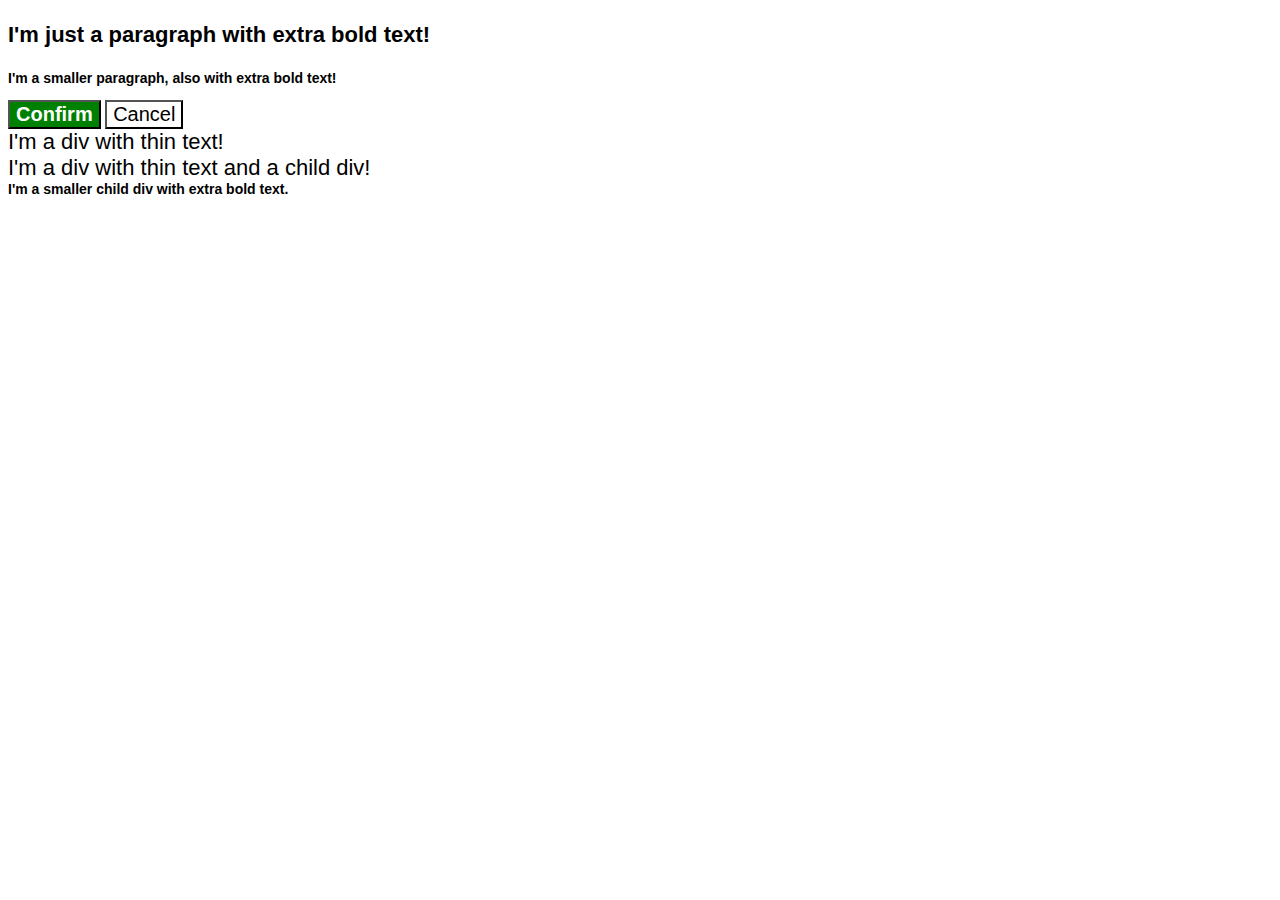
<file: cascade-fix/index.html>
<!DOCTYPE html>
<html lang="en">
<head>
    <meta charset="UTF-8">
    <meta http-equiv="X-UA-Compatible" content="IE=edge">
    <meta name="viewport" content="width=device-width, initial-scale=1.0">
    <title>The Odin Project: Cascade Fix</title>
    <link rel="stylesheet" href="style.css">
</head>
<body>
    <p class="para">I'm just a paragraph with extra bold text!</p>
    <p class="para small-para">I'm a smaller paragraph, also with extra bold text!</p>

    <button id="confirm-button" class="button confirm">Confirm</button>
    <button id="cancel-button" class="button cancel">Cancel</button>

    <div class="text">I'm a div with thin text!</div>
    <div class="text">I'm a div with thin text and a child div!
      <div class="text child">I'm a smaller child div with extra bold text.</div>
    </div>
</body>
</html>
</file>
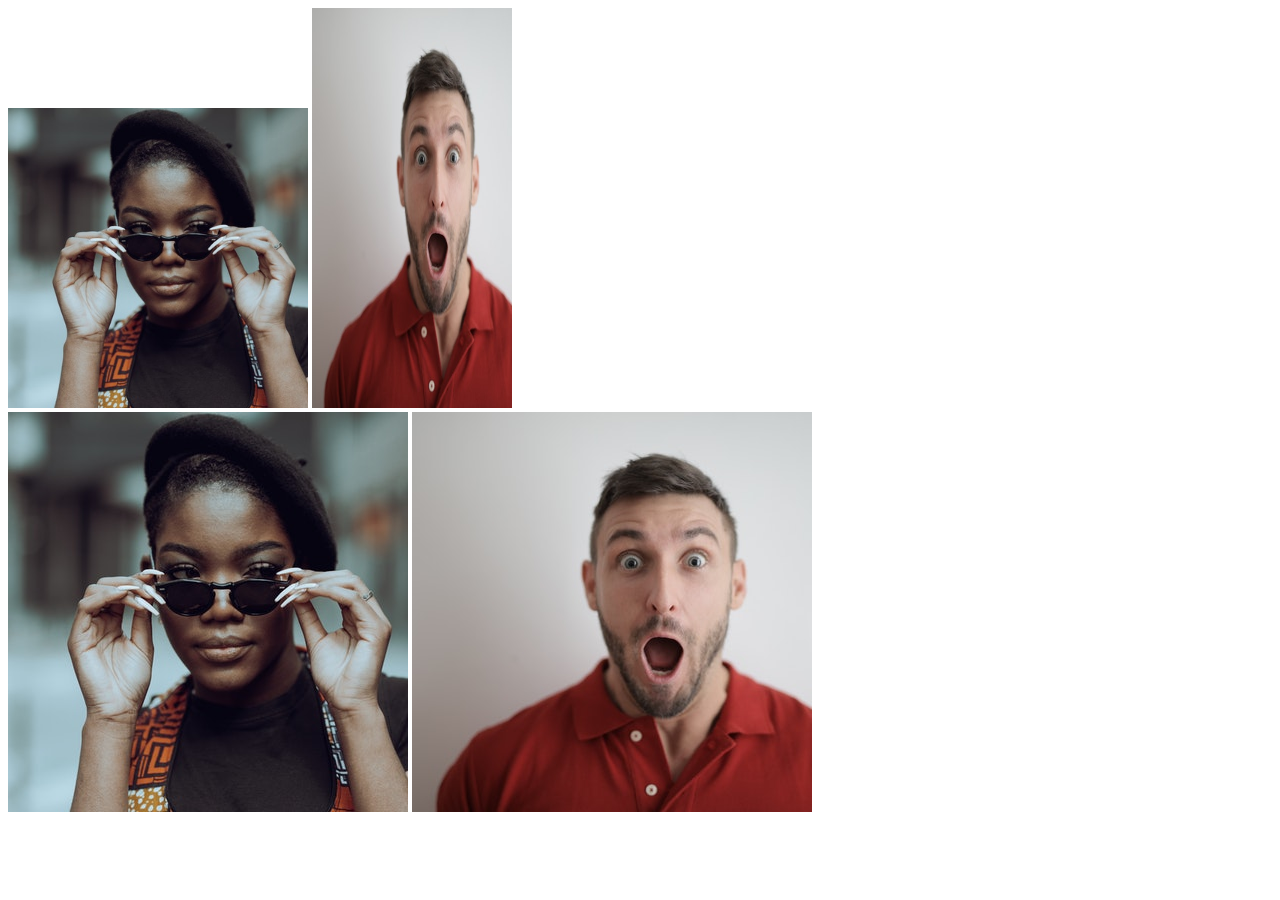
<file: chaining-selectors/index.html>
<!DOCTYPE html>
<html lang="en">
<head>
    <meta charset="UTF-8">
    <meta http-equiv="X-UA-Compatible" content="IE=edge">
    <meta name="viewport" content="width=device-width, initial-scale=1.0">
    <title>The Odin Project: Chaining Selectors</title>
    <link rel="stylesheet" href="style.css">
</head>
<body>
     <!-- Use the classes BELOW this line -->
     <div>
        <img class="avatar proportioned" src="./pexels-katho-mutodo-8434791.jpg" alt="Woman with glasses">
        <img class="avatar distorted" src="./pexels-andrea-piacquadio-3777931.jpg" alt="Man with surprised expression">
      </div>
      <!-- Use the classes ABOVE this line -->
      <div>
        <img class="original proportioned" src="./pexels-katho-mutodo-8434791.jpg" alt="Woman with glasses">
        <img class="original distorted" src="./pexels-andrea-piacquadio-3777931.jpg" alt="Man with surprised expression">
      </div>
</body>
</html>
</file>
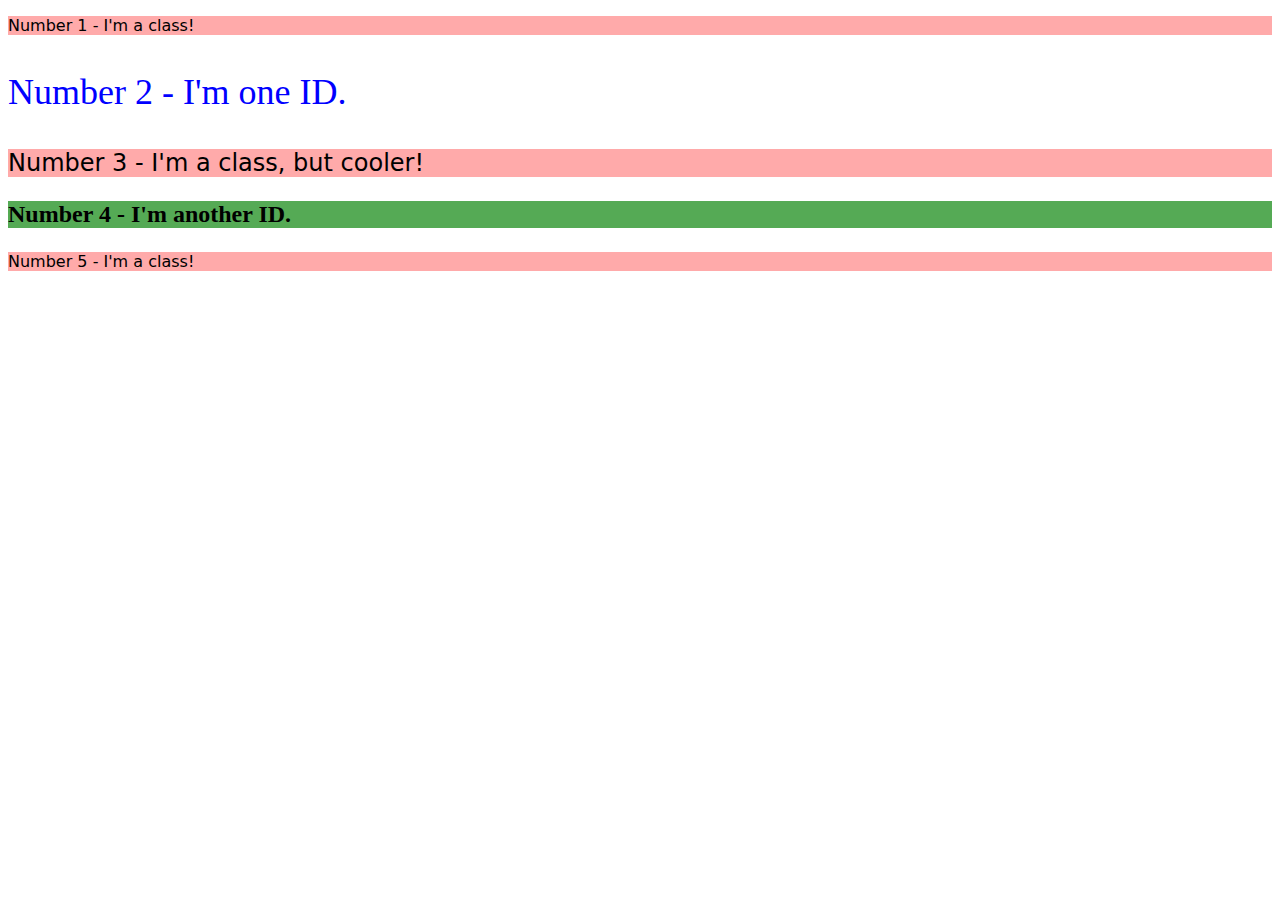
<file: class-id-selectors/index.html>
<!DOCTYPE html>
<html lang="en">
<head>
    <meta charset="UTF-8">
    <meta http-equiv="X-UA-Compatible" content="IE=edge">
    <meta name="viewport" content="width=device-width, initial-scale=1.0">
    <title>The Odin Project: Class and ID Selectors</title>
    <link rel="stylesheet" href="style.css">
</head>
<body>
    <p class="oddnumbers">Number 1 - I'm a class!</p>
    <p id="two">Number 2 - I'm one ID.</p>
    <p class="oddnumbers fontsize24">Number 3 - I'm a class, but cooler!</p>
    <p id="four" class="fontsize24">Number 4 - I'm another ID.</p>
    <p class="oddnumbers">Number 5 - I'm a class!</p>
</body>
</html>
</file>
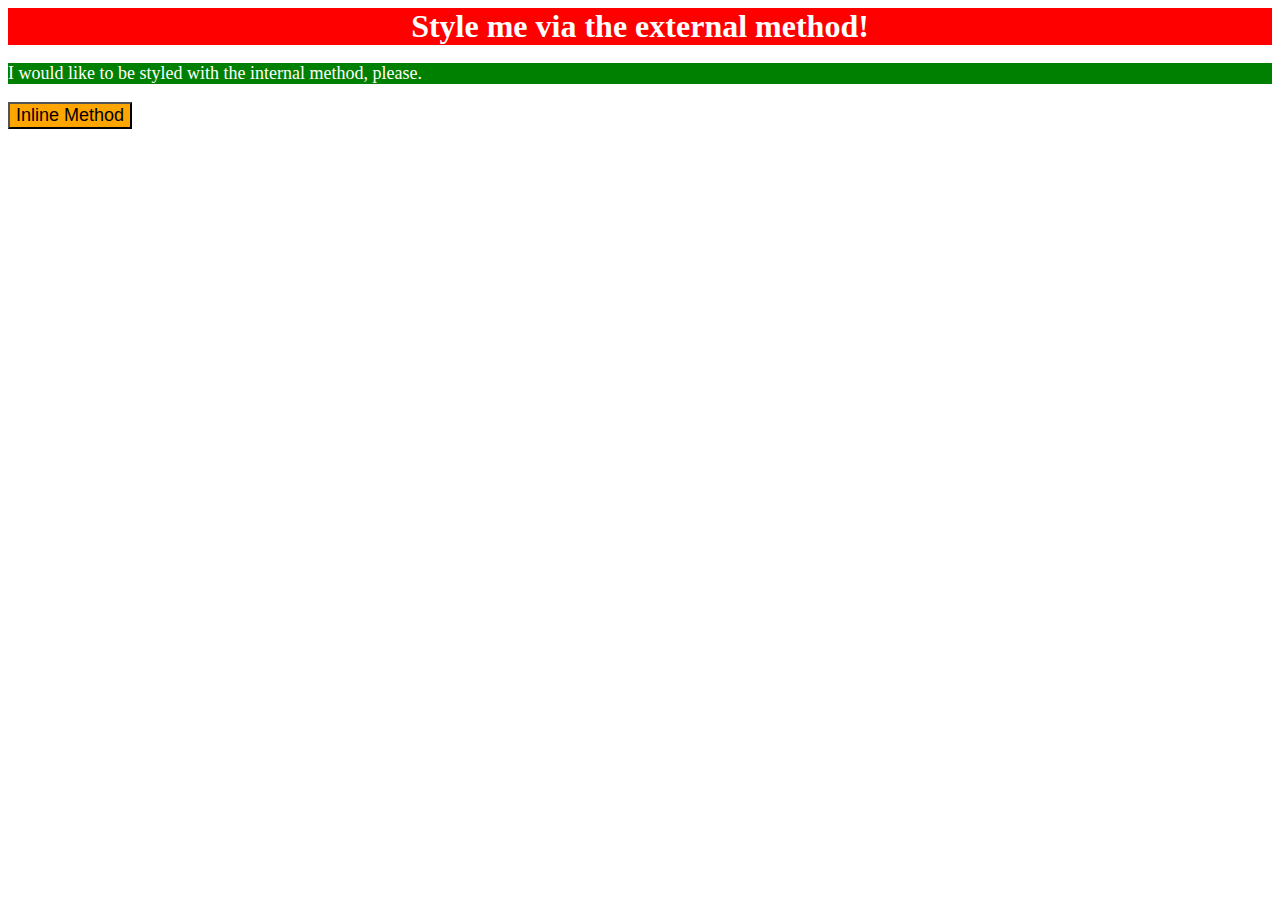
<file: css-methods/index.html>
<!DOCTYPE html>
<html lang="en">
<head>
    <meta charset="UTF-8">
    <meta http-equiv="X-UA-Compatible" content="IE=edge">
    <meta name="viewport" content="width=device-width, initial-scale=1.0">
    <title>The Odin Project: Css Methods</title>
    <link rel="stylesheet" href="styles.css">
    <style>
        p {   
            background-color: green;
            color: white;
            font-size: 18px;
        }
    </style>
</head>
<body>
    <div>Style me via the external method!</div>
    <p>I would like to be styled with the internal method, please.</p>
    <button style="background-color: orange; font-size: 18px;">Inline Method</button>
</body>
</html>
</file>
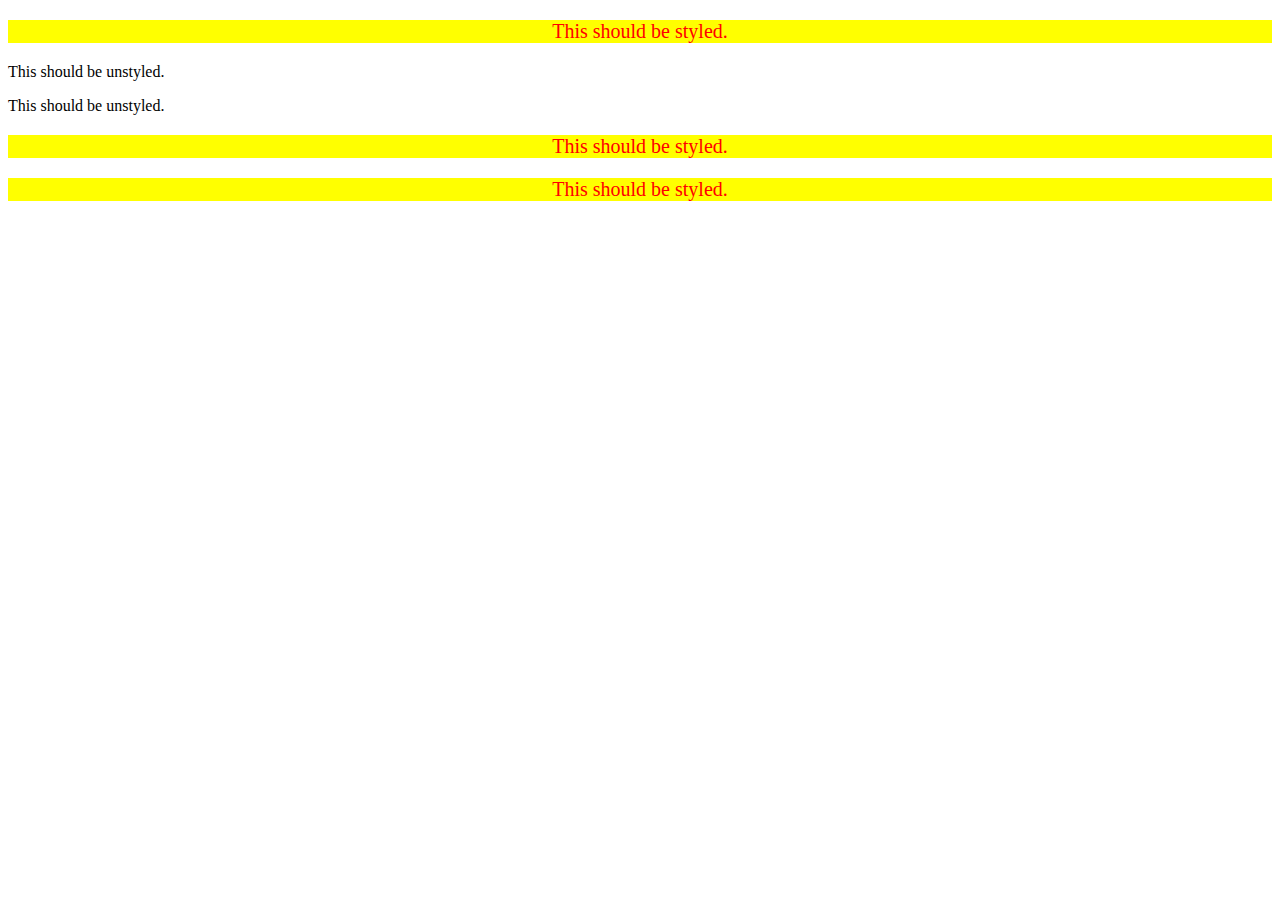
<file: descendant-combinator/index.html>
<!DOCTYPE html>
<html lang="en">
<head>
    <meta charset="UTF-8">
    <meta http-equiv="X-UA-Compatible" content="IE=edge">
    <meta name="viewport" content="width=device-width, initial-scale=1.0">
    <title>The Odin Project: Descendant Combinator</title>
    <link rel="stylesheet" href="style.css">
</head>
<body>
    <div class="container">
        <p class="text">This should be styled.</p>
    </div>
    <p class="text">This should be unstyled.</p>
    <p class="text">This should be unstyled.</p>
    <div class="container">
        <p class="text">This should be styled.</p>
        <p class="text">This should be styled.</p>
    </div>
</body>
</html>
</file>
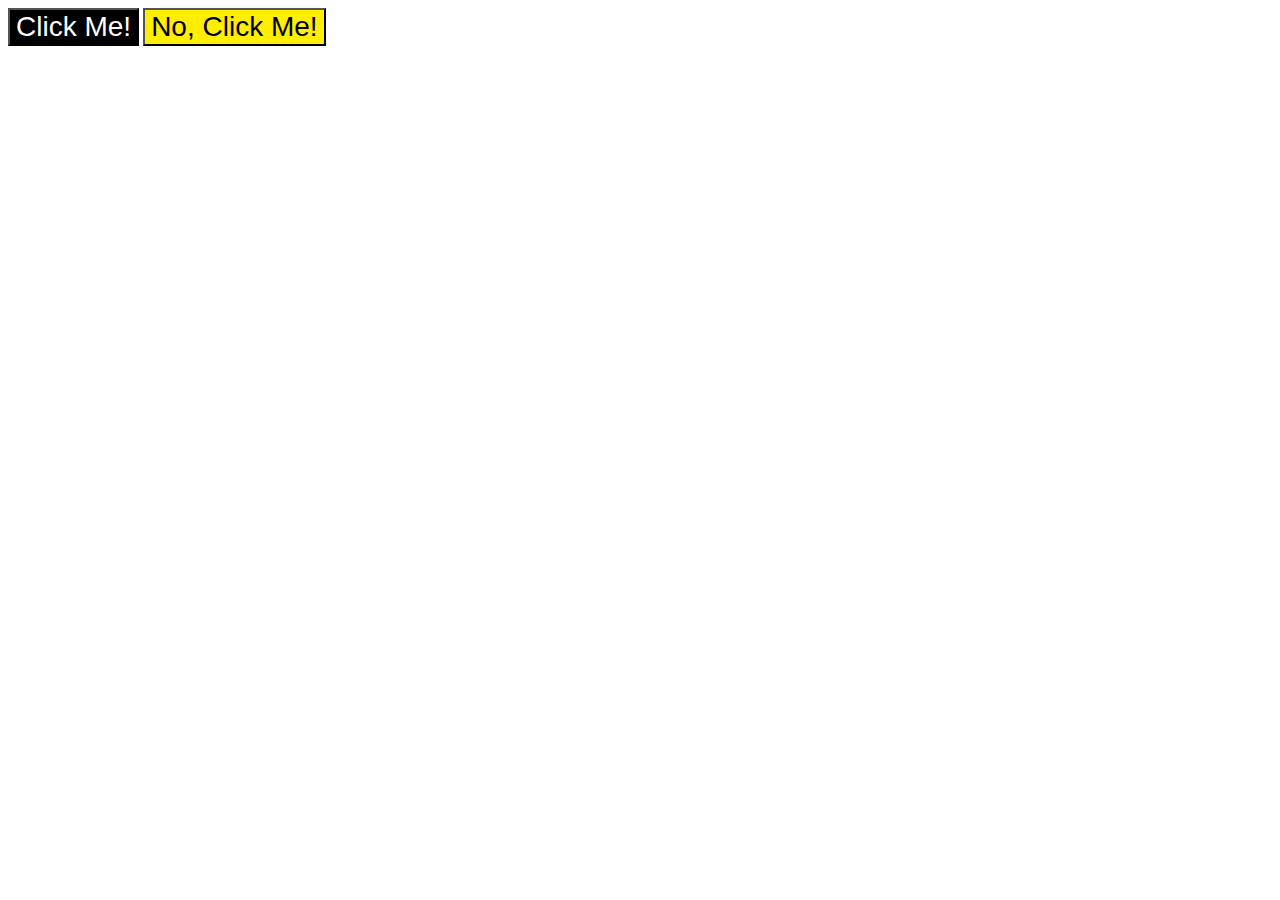
<file: grouping-selectors/index.html>
<!DOCTYPE html>
<html lang="en">
<head>
    <meta charset="UTF-8">
    <meta http-equiv="X-UA-Compatible" content="IE=edge">
    <meta name="viewport" content="width=device-width, initial-scale=1.0">
    <title>The Odin Project: Grouping Selectors</title>
    <link rel="stylesheet" href="style.css">
</head>
<body>
    <button class="first">Click Me!</button>
    <button class="second">No, Click Me!</button>
</body>
</html>
</file>
<file: cascade-fix/style.css>
body{
    font-family:Arial, Helvetica, sans-serif
  }
  
  .para,
  .small-para {
    color: hsl(0, 0%, 0%);
    font-weight: 800;
  }
  .para {
    font-size: 22px;
  }
  
  .small-para {
    font-size: 14px;
  }
  
  .button {
    background-color: rgb(255, 255, 255);
    color: rgb(0, 0, 0);
    font-size: 20px;
  }

  .confirm {
    background: green;
    color: white;
    font-weight: bold;
  } 
     
  div.text {
    color: rgb(0, 0, 0);
    font-size: 22px;
    font-weight: 100;
  }

  .text .child {
    color: rgb(0, 0, 0);
    font-weight: 800;
    font-size: 14px;
  }
</file>
<file: chaining-selectors/style.css>
.avatar.proportioned {
    width: 300px;
    height: auto;
}

.avatar.distorted {
    width: 200px;
    height: 400px;
}
</file>
<file: class-id-selectors/style.css>
.oddnumbers {
    background-color: #FFAAAA;
    font-family: Verdana, "DejaVu Sans", sans-serif;
}

.fontsize24 {
    font-size: 24px;
}

#two {
    color: #0000FF;
    font-size: 36px;
}

#four {
    background-color: #55AA55;
    font-weight: bold;
}
</file>
<file: css-methods/styles.css>
div {
    background-color: red;
    color: white;
    font-size: 32px;
    text-align: center;
    font-weight: bold;
}
</file>
<file: descendant-combinator/style.css>
div .text {
    background-color: yellow;
    color: red;
    font-size: 20px;
    text-align: center;
}
</file>
<file: grouping-selectors/style.css>
.first,
.second {
    font-size: 28px;
    font-family: Helvetica, "Times New Roman", sans-serif;
}

.first {
    background-color: #000000;
    color: #FFFFFF;
}

.second {
    background-color: #FFEE00;
}
</file>
